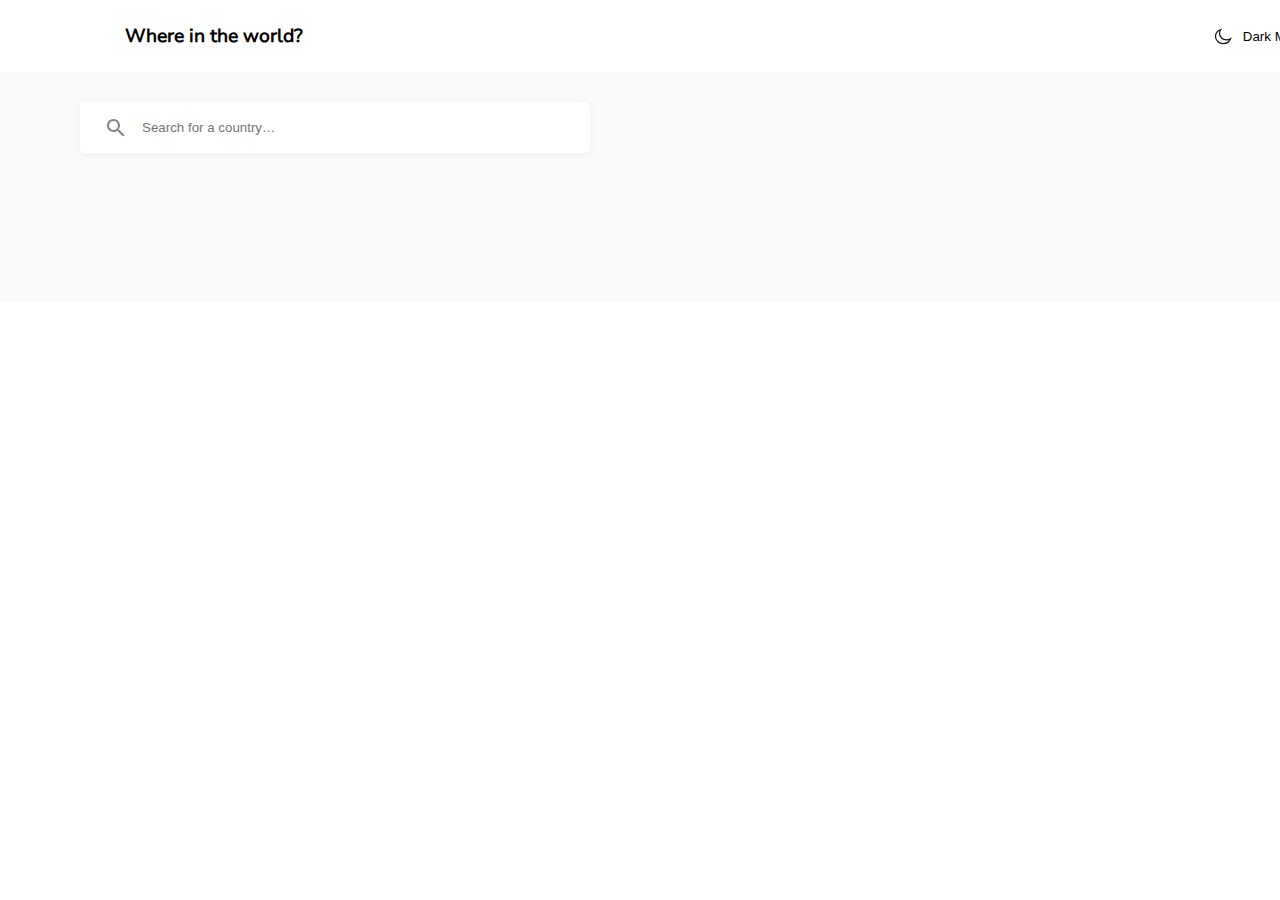
<file: index.html>
<!DOCTYPE html>
<html lang="en">
  <head>
    <meta charset="UTF-8" />
    <meta name="viewport" content="width=device-width, initial-scale=1.0" />
    <title>Countries Project</title>
    <link rel="stylesheet" href="./scss/style.css" />
  </head>
  <body>
    <header>
      <div class="container">
        <h3>Where in the world?</h3>
        <button onclick="myFunction()" class="Dark">
          <img src="./images/moon.svg" alt="Dark Mode" />
          <p>Dark Mode</p>
        </button>
      </div>
    </header>
    <main>
      <div class="container">
        <div class="main-top">
          <form name="Search" class="search-Nation">
            <img src="./images/search-icon.svg" id="Search" alt="Search" />
            <input type="search" placeholder="Search for a country…" />
          </form>
          <span class="filter-container States-filter">
            <select class="States-select"></select>
          </span>
        </div>
        <div class="cards" id="cards"></div>
      </div>
    </main>
    <script src="./js/main.js"></script>
    <script>
      function myFunction() {
        var element = document.body;
        element.classList.toggle("dark-mode");
      }
    </script>
  </body>
</html>
</file>
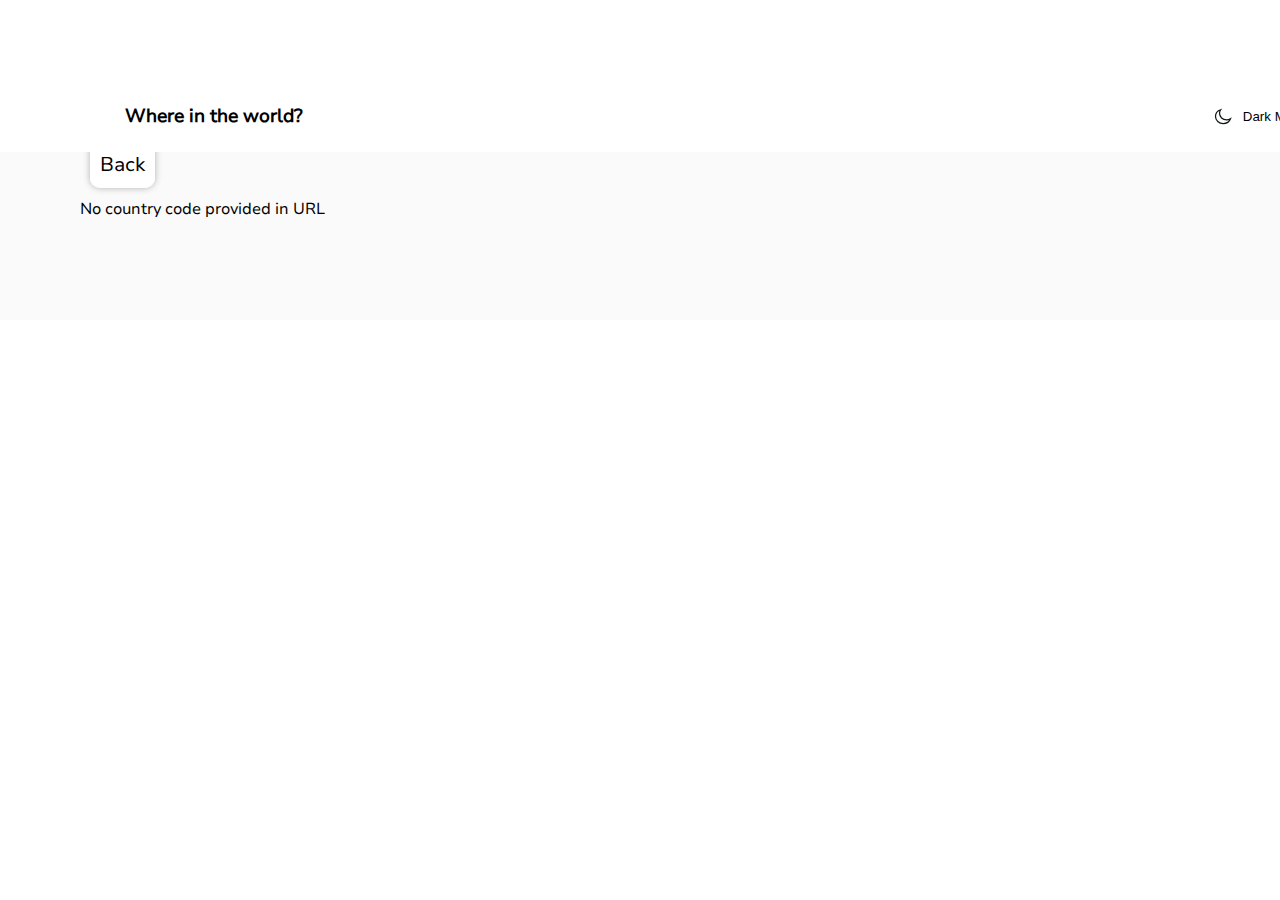
<file: card-details.html>
<!DOCTYPE html>
<html lang="en">
  <head>
    <meta charset="UTF-8" />
    <meta name="viewport" content="width=device-width, initial-scale=1.0" />
    <title>Country Information</title>
    <link rel="stylesheet" href="./scss/style.css" />
    <style></style>
  </head>
  <body>
    <header>
      <div class="container">
        <h3>Where in the world?</h3>
        <button onclick="myFunction()" class="Dark">
          <img src="./images/moon.svg" alt="Dark Mode" />
          <p>Dark Mode</p>
        </button>
      </div>
    </header>
    <main>
      <div class="container" id="details-page" style="margin-top: 80px">
        <a href="./index.html" class="Back">Back</a>
        <div id="details"></div>
      </div>
    </main>
    <script src="./js/card-details.js"></script>
    <script src="./js/main.js"></script>
  </body>
</html>
</file>
<file: scss/style.css>
* {
  margin: 0;
  padding: 0;
  box-sizing: border-box;
}

@font-face {
  font-family: NunitoSans;
  src: url("../fonts/NunitoSans_10pt-Regular.ttf");
}
button {
  cursor: pointer;
}

.dark-mode {
  color: #fff;
  background-color: #2b3844;
}
.dark-mode #details-page a {
  background-color: #2b3844;
  color: #fff;
}
.dark-mode header,
.dark-mode a {
  background-color: #2b3844;
}
.dark-mode .container .Dark {
  background-color: transparent;
}
.dark-mode main {
  background-color: #202c36;
}
.dark-mode .card,
.dark-mode .card-text {
  background-color: #2b3844;
}
.dark-mode input,
.dark-mode .States-filter {
  background-color: #2b3844;
}
.dark-mode h1,
.dark-mode h2,
.dark-mode h3,
.dark-mode h4,
.dark-mode h5,
.dark-mode h6,
.dark-mode p,
.dark-mode a {
  color: #fff;
}

body {
  transition: background 0.3s all linear;
  font-family: NunitoSans;
}
body .container {
  max-width: 1280px;
  margin: 0 auto;
  padding: 0 0 0 80px;
}
body header {
  position: fixed;
  right: 0;
  left: 0;
  text-align: center;
  z-index: 1000;
  padding: 23px 0 23px 80px;
  background-color: #fff;
  width: 100%;
  margin-bottom: 70px;
}
body header .container {
  display: flex;
  justify-content: space-between;
  padding: 0 50px 0 45px;
}
body header .container .Dark {
  display: flex;
  align-items: center;
  gap: 10px;
  transform: translateX(78px);
  border: none;
  background-color: white;
}
body main {
  padding-bottom: 100px;
  background-color: #fafafa;
}
body main .container {
  padding-top: 71px;
}
body main .container .main-top {
  display: flex;
  justify-content: space-between;
  margin-bottom: 48px;
  margin-top: 30px;
}
body main .container .main-top .search-Nation {
  display: flex;
  align-items: center;
  max-width: 480px;
  transform: translateX(-18px);
}
body main .container .main-top .search-Nation img {
  transform: translateX(45px);
}
body main .container .main-top .search-Nation input {
  padding: 18px 271px 18px 62px;
  box-shadow: 0px 2px 9px 0px rgba(0, 0, 0, 0.0549019608);
  background-color: #fff;
  border-radius: 5px;
  border: none;
  outline: none;
}
body main .container .main-top .States-filter {
  max-width: 200px;
  transform: translateX(77px);
}
body main .container .main-top .States-filter .States-select {
  background-color: #fff;
  box-shadow: 0px 2px 9px 0px rgba(0, 0, 0, 0.0549019608);
  padding: 18px;
  border: none;
  border-radius: 5px;
  color: #111517;
  outline: none;
}
body main .container .cards {
  display: flex;
  flex-wrap: wrap;
  gap: 74px;
  width: 1280px;
}
body main .container .cards .card {
  box-shadow: 0px 0px 7px 2px rgba(0, 0, 0, 0.031372549);
  background-color: #fff;
  border-radius: 5px;
  max-width: 264px;
  width: 100%;
  box-sizing: border-box;
  cursor: pointer;
}
body main .container .cards .card img {
  border-radius: 5px 5px 0 0;
  max-width: 264px;
  width: 100%;
  height: 100%;
  height: 47.619%;
}
body main .container .cards .card-text {
  padding: 24px 0 36px 24px;
}
body main .container .cards .card-text h3 {
  font-size: 18px;
  margin-bottom: 18px;
}
body main .container .cards .card-text p {
  font-size: 14px;
  margin-bottom: 8px;
}
body main .container .cards .card-text span {
  font-weight: bold;
}

@media (max-width: 375px) {
  body {
    transition: background 0.3s ease-in;
    font-family: NunitoSans;
    background-color: white;
    color: black;
  }
  body .container {
    max-width: 343px;
    padding: 0 16px;
  }
  body header {
    margin-bottom: 80px;
  }
  body header .container {
    position: fixed;
    padding: 30px 16px 30px 0;
    left: 32px;
    justify-content: space-between;
    background-color: #fff;
    max-width: 343px;
  }
  body header .container h3 {
    font-size: 14px;
  }
  body header .container .Dark {
    display: flex;
    align-items: center;
    gap: 10px;
    background-color: white;
    border: none;
  }
  body header .container .Dark p {
    font-size: 12px;
  }
  body header .container .Dark img {
    height: 12px;
    width: 12px;
  }
  body main {
    background-color: #fafafa;
  }
  body main .container {
    padding-top: 71px;
    max-width: 343px;
  }
  body main .container .main-top {
    display: flex;
    flex-direction: column;
    align-items: start;
    margin-bottom: 48px;
  }
  body main .container .main-top .search-Nation {
    display: flex;
    align-items: center;
    padding: 14px 103px 14px 32px;
    box-shadow: 0px 2px 9px 0px rgba(0, 0, 0, 0.0549019608);
    border-radius: 5px;
    border: none;
    gap: 24px;
    margin-bottom: 40px;
  }
  body main .container .main-top .search-Nation input {
    border: none;
    background-color: transparent;
  }
  body main .container .main-top .States-filter {
    max-width: 200px;
  }
  body main .container .main-top .States-filter .States-select {
    background-color: #fff;
    box-shadow: 0px 2px 9px 0px rgba(0, 0, 0, 0.0549019608);
    padding: 18px;
    border: none;
    border-radius: 5px;
    color: #111517;
  }
  body main .container .cards {
    max-width: 343px;
  }
  body main .container .cards .card {
    box-shadow: 0px 0px 7px 2px rgba(0, 0, 0, 0.031372549);
    background-color: #fff;
    border-radius: 5px;
    margin-left: 30px;
  }
  body main .container .cards .card img {
    border-radius: 5px 5px 0 0;
    max-width: 264px;
    width: 100%;
  }
  body main .container .cards .card-text {
    padding: 24px 0 46px 24px;
  }
  body main .container .cards .card-text h3 {
    font-size: 18px;
    margin-bottom: 18px;
  }
  body main .container .cards .card-text p {
    font-size: 14px;
    margin-bottom: 8px;
  }
  body main .container .cards .card-text span {
    font-weight: bold;
  }
}
#details-page header {
  margin-bottom: 20px;
}
#details-page a {
  text-decoration: none;
  color: black;
  margin-top: 20px;
  font-size: 20px;
  left: 0;
  margin-left: 10px;
  margin-bottom: 100px;
  padding: 10px;
  border-radius: 10px;
  background-color: white;
  transition: 0.5s;
  box-shadow: 0px 0px 7px 0px rgba(0, 0, 0, 0.2941176471);
}
#details-page #details {
  margin-top: 20px;
}
#details-page #details .card {
  display: flex;
  gap: 120px;
}
#details-page #details .card .details-img {
  border-radius: 5px;
  max-width: 650px;
  width: 100%;
}
#details-page #details .card .card-text {
  margin-top: 130px;
}
#details-page #details .card .card-text h3 {
  font-size: 32px;
}/*# sourceMappingURL=style.css.map */
</file>
